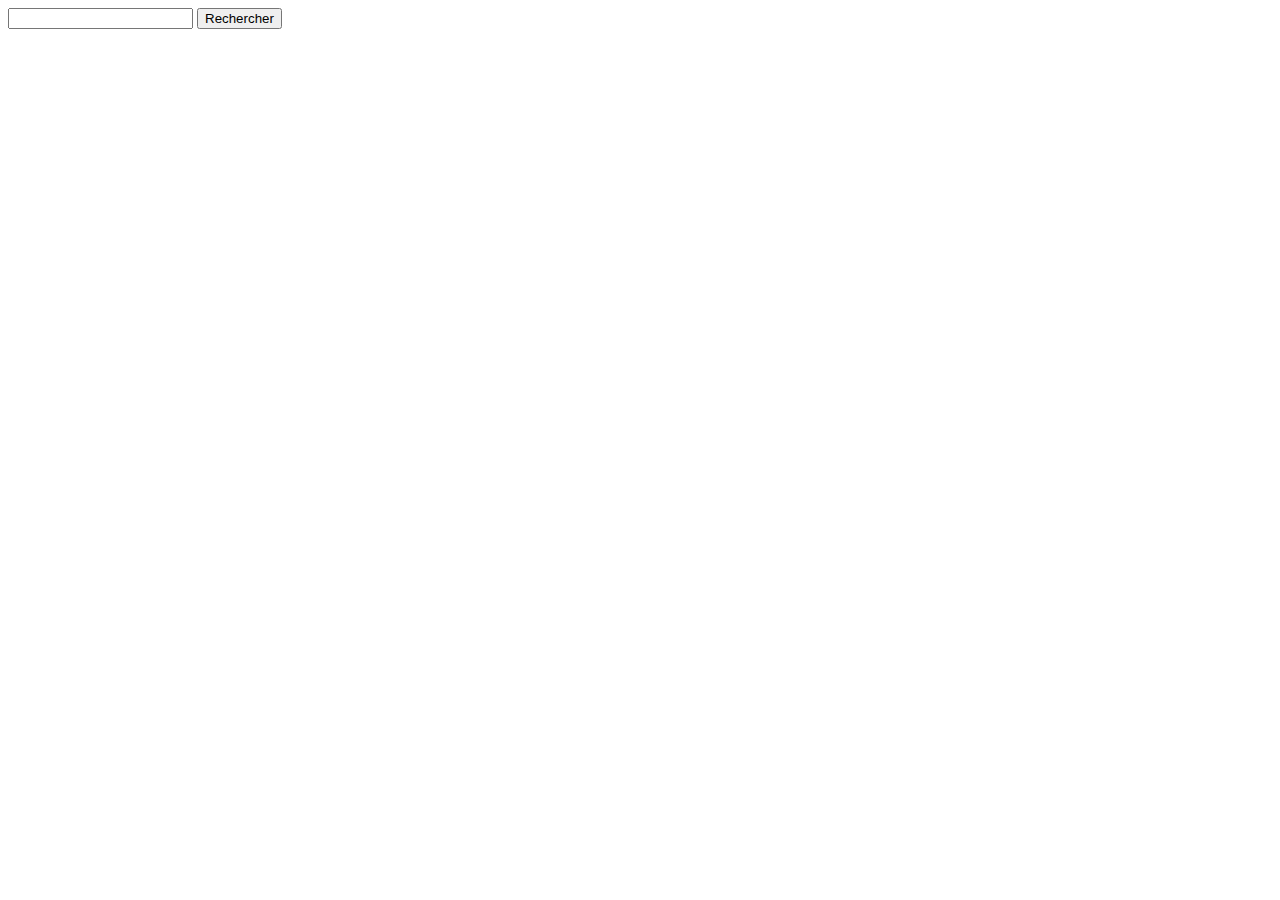
<file: Ex_json2/index.html>
<!DOCTYPE html>
<html lang="fr">

<head>
    <meta charset="UTF-8">
    <link rel="stylesheet" href="assets/css/style.css" class="css">
    <title>test tmdb</title>
</head>

<body>
    <div class="searchBar">
        <input type="text" name="searchBar" id="searchBar">
        <button type="submit" id="searchBtn">Rechercher</button>
    </div>
    <div>
        <h1 class="title"></h1>
        <p class="release_date"></p>
        <p class="overview"></p>
        <img class="img">
    </div>
    

    <script src="assets/js/script.js"></script>
</body>

</html>
</file>
<file: Ex_json2/assets/css/style.css>
#colCard {
    display: none;
}
</file>
